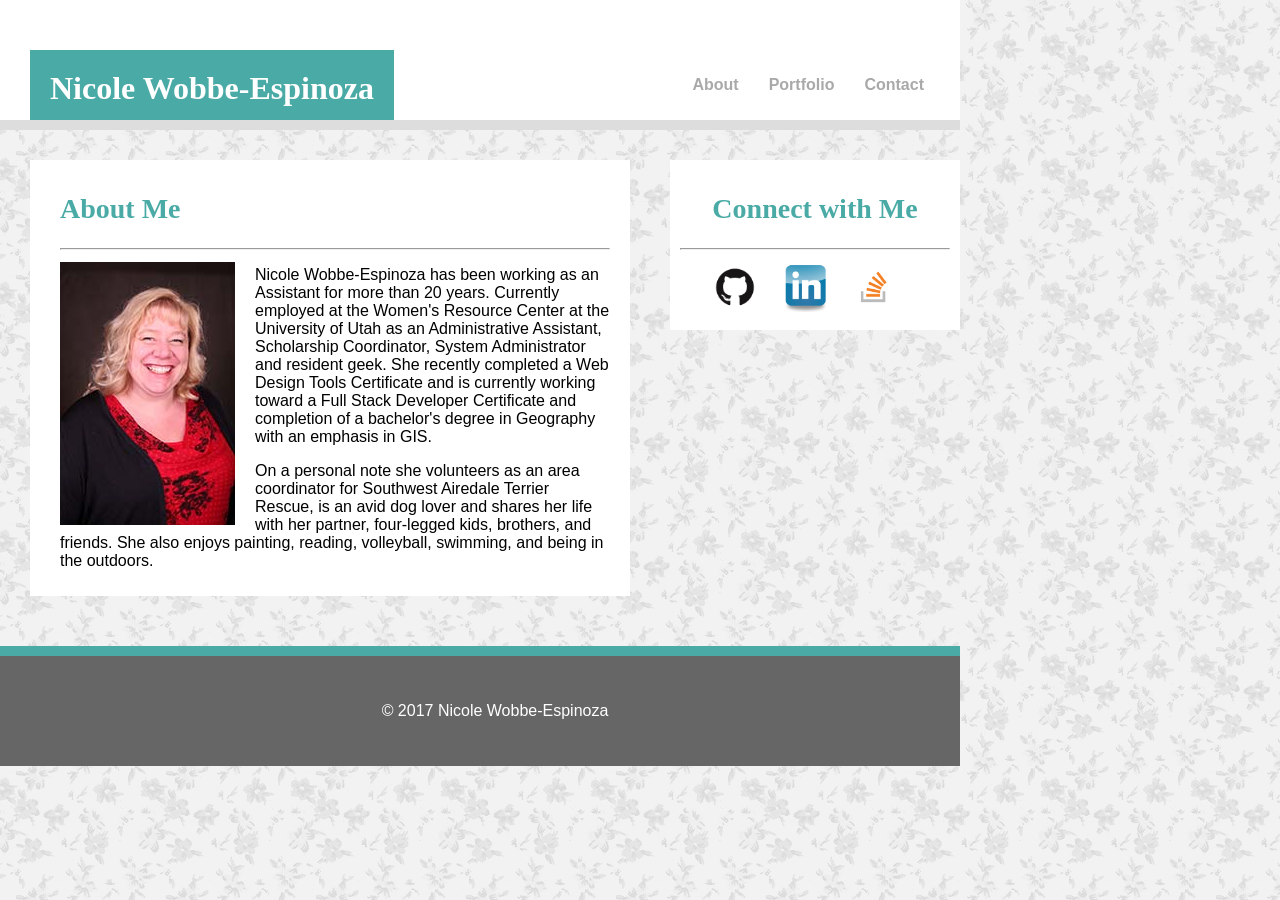
<file: index.html>
<!DOCTYPE html>
<html>
<head>
	<title>Student Bio</title>

	<!--This is the reset styleshet. -->
	<!--<link rel="stylesheet" type="text/css" href="assets/css/reset.css">-->
	
	<!--This is the stylesheet. -->
	<link rel="stylesheet" type="text/css" href="assets/css/style.css">

</head>

<body>

		<header>
			
		<h1>Nicole Wobbe-Espinoza</h1>

	<div class="topnav">
		<ul >
					<li><a href="contact.html">Contact</a></li>
					<li><a href="portfolio.html">Portfolio</a></li>
					<li><a href="About.html">About</a></li>
						
		</ul>

		</div>
	</header>

	<div class="aside">

		<section id="Connect">
			
			<h2>Connect with Me</h2>
			
			<hr>
			
			<section id="socialmedia">
				<a href="https://github.com/airetriton" target="_blank"><img src="assets/images/github.png" alt="link to github" width="50px" height="50px"></a>
				<a href="https://www.linkedin.com/in/nwobbe-espinoza/" target="_blank"><img src="assets/images/LinkedIn-Logo.png" alt="link to LinkedIn" width="50px" height="50px"></a>
				<a href="https://stackoverflow.com/users/8540883/airetriton" target="_blank"><img src="assets/images/stackoverflow_logo.png" alt="link to stackoverflow" width="50px" height="50px"></a>
			</section>

		</section>
	</div>	
	
		
		<section id="main-bio">
			
			<h2>About Me</h2>
			
			<hr>

			<img src="assets/images/nwe175.jpg" alt="Image of Nicole" id="bio-image">

			<p>Nicole Wobbe-Espinoza has been working as an Assistant for more than 20 years.  Currently employed at the Women's Resource Center at the University of Utah as an Administrative Assistant, Scholarship Coordinator, System Administrator and resident geek.  She recently completed a Web Design Tools Certificate and is currently working toward a Full Stack Developer Certificate and completion of a bachelor's degree in Geography with an emphasis in GIS.</p>
			
			<p>On a personal note she volunteers as an area coordinator  for Southwest Airedale Terrier Rescue, is an avid dog lover and shares her life with her partner, four-legged kids, brothers, and friends.  She also enjoys painting, reading, volleyball, swimming, and being in the outdoors. </p>

		</section>

	<footer>
		<p id="Copyright">&copy; 2017 Nicole Wobbe-Espinoza</p>

	</footer>	
	</body>
</html>
</file>
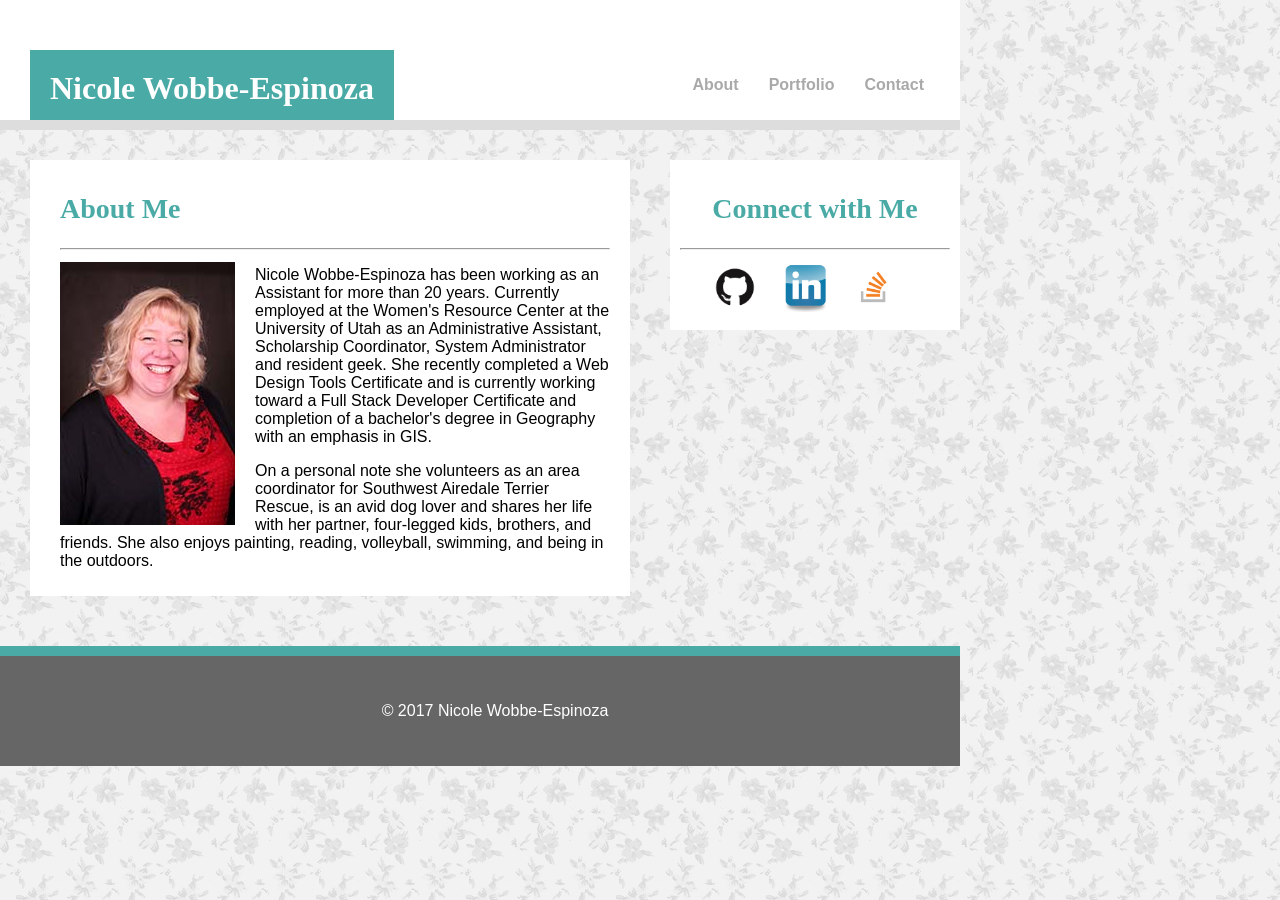
<file: About.html>
<!DOCTYPE html>
<html>
<head>
	<title>Student Bio</title>

	<!--This is the reset styleshet. -->
	<!--<link rel="stylesheet" type="text/css" href="assets/css/reset.css">-->
	
	<!--This is the stylesheet. -->
	<link rel="stylesheet" type="text/css" href="assets/css/style.css">

</head>

<body>

	<header>
			
		<h1>Nicole Wobbe-Espinoza</h1>

	<div class="topnav">
		<ul >
					<li><a href="contact.html">Contact</a></li>
					<li><a href="portfolio.html">Portfolio</a></li>
					<li><a href="About.html">About</a></li>
						
		</ul>

		</div>
	</header>

	<div class="aside">

		<section id="Connect">
			
			<h2>Connect with Me</h2>
			
			<hr>
			
			<section id="socialmedia">
				<a href="https://github.com/airetriton" target="_blank"><img src="assets/images/github.png" alt="link to github" width="50px" height="50px"></a>
				<a href="https://www.linkedin.com/in/nwobbe-espinoza/" target="_blank"><img src="assets/images/LinkedIn-Logo.png" alt="link to LinkedIn" width="50px" height="50px"></a>
				<a href="https://stackoverflow.com/users/8540883/airetriton" target="_blank"><img src="assets/images/stackoverflow_logo.png" alt="link to stackoverflow" width="50px" height="50px"></a>
			</section>

		</section>
	</div>	

	<div class="container">
		
		<section id="main-bio">
			
			<h2>About Me</h2>
			
			<hr>

			<img src="assets/images/nwe175.jpg" alt="Image of Nicole" id="bio-image">

			<p>Nicole Wobbe-Espinoza has been working as an Assistant for more than 20 years.  Currently employed at the Women's Resource Center at the University of Utah as an Administrative Assistant, Scholarship Coordinator, System Administrator and resident geek.  She recently completed a Web Design Tools Certificate and is currently working toward a Full Stack Developer Certificate and completion of a bachelor's degree in Geography with an emphasis in GIS.</p>
			
			<p>On a personal note she volunteers as an area coordinator  for Southwest Airedale Terrier Rescue, is an avid dog lover and shares her life with her partner, four-legged kids, brothers, and friends.  She also enjoys painting, reading, volleyball, swimming, and being in the outdoors. </p>

		</section>

	</div>
		
	

	<footer>
		<p id="Copyright">&copy; 2017 Nicole Wobbe-Espinoza</p>

	</footer>	

</body>
</html>
</file>
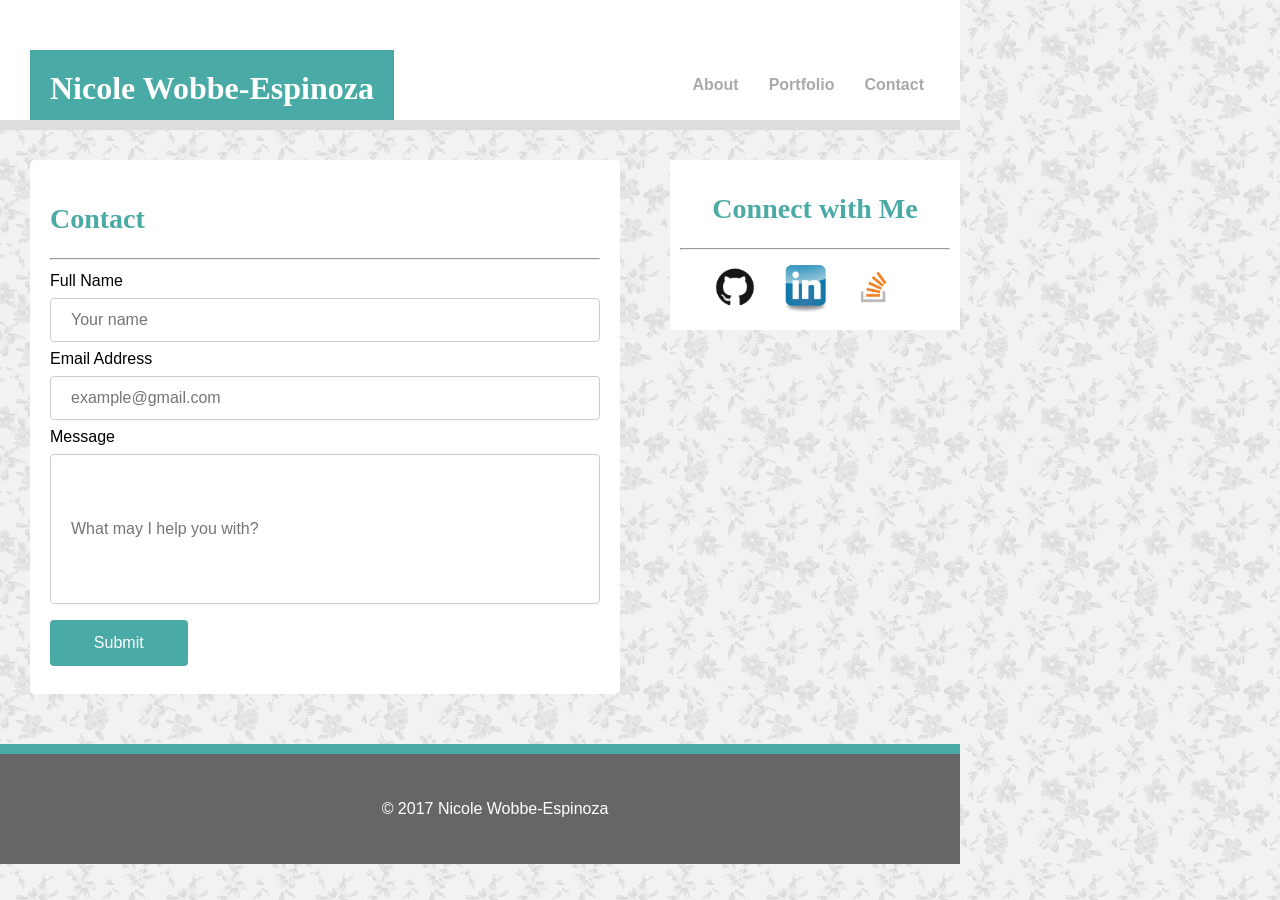
<file: contact.html>
<!DOCTYPE html>
<html>
<head>
	<title>Contact Me</title>

	<!--This is the reset styleshet. -->
	<!--<link rel="stylesheet" type="text/css" href="assets/css/reset.css">-->
	
	<!--This is the stylesheet. -->
	<link rel="stylesheet" type="text/css" href="assets/css/style.css">

</head>

<body>

	<header>
			
		<h1>Nicole Wobbe-Espinoza</h1>

	<div class="topnav">
		<ul >
					<li><a href="contact.html">Contact</a></li>
					<li><a href="portfolio.html">Portfolio</a></li>
					<li><a href="About.html">About</a></li>
						
		</ul>

		</div>
	</header>

	<div class="aside">

		<section id="Connect">
			
			<h2>Connect with Me</h2>
			
			<hr>
			
			<section id="socialmedia">
				<a href="https://github.com/airetriton" target="_blank"><img src="assets/images/github.png" alt="link to github" width="50px" height="50px"></a>
				<a href="https://www.linkedin.com/in/nwobbe-espinoza/" target="_blank"><img src="assets/images/LinkedIn-Logo.png" alt="link to LinkedIn" width="50px" height="50px"></a>
				<a href="https://stackoverflow.com/users/8540883/airetriton" target="_blank"><img src="assets/images/stackoverflow_logo.png" alt="link to stackoverflow" width="50px" height="50px"></a>
			</section>

		</section>
	</div>	

	<div class="container">
		
		<div id="contactform">
			
			<h2>Contact</h2>
			
			<hr>

			<form>
			<label for="fname">Full Name</label>
			<input type="text" id="fname" name="fullname" placeholder="Your name">
			
			<label for="email">Email Address</label>
			<input type="text" id="email" name="email" placeholder="example@gmail.com">

			<label for="message">Message</label>
			<input type="text" id="message" name="message" placeholder="What may I help you with?">
			
			<input id="button" type="submit" value="Submit">
			
			</form> 
		</div>
	</div>		
			

	<footer>
		<p id="Copyright">&copy; 2017 Nicole Wobbe-Espinoza</p>

	</footer>	

</body>
</html>
</file>
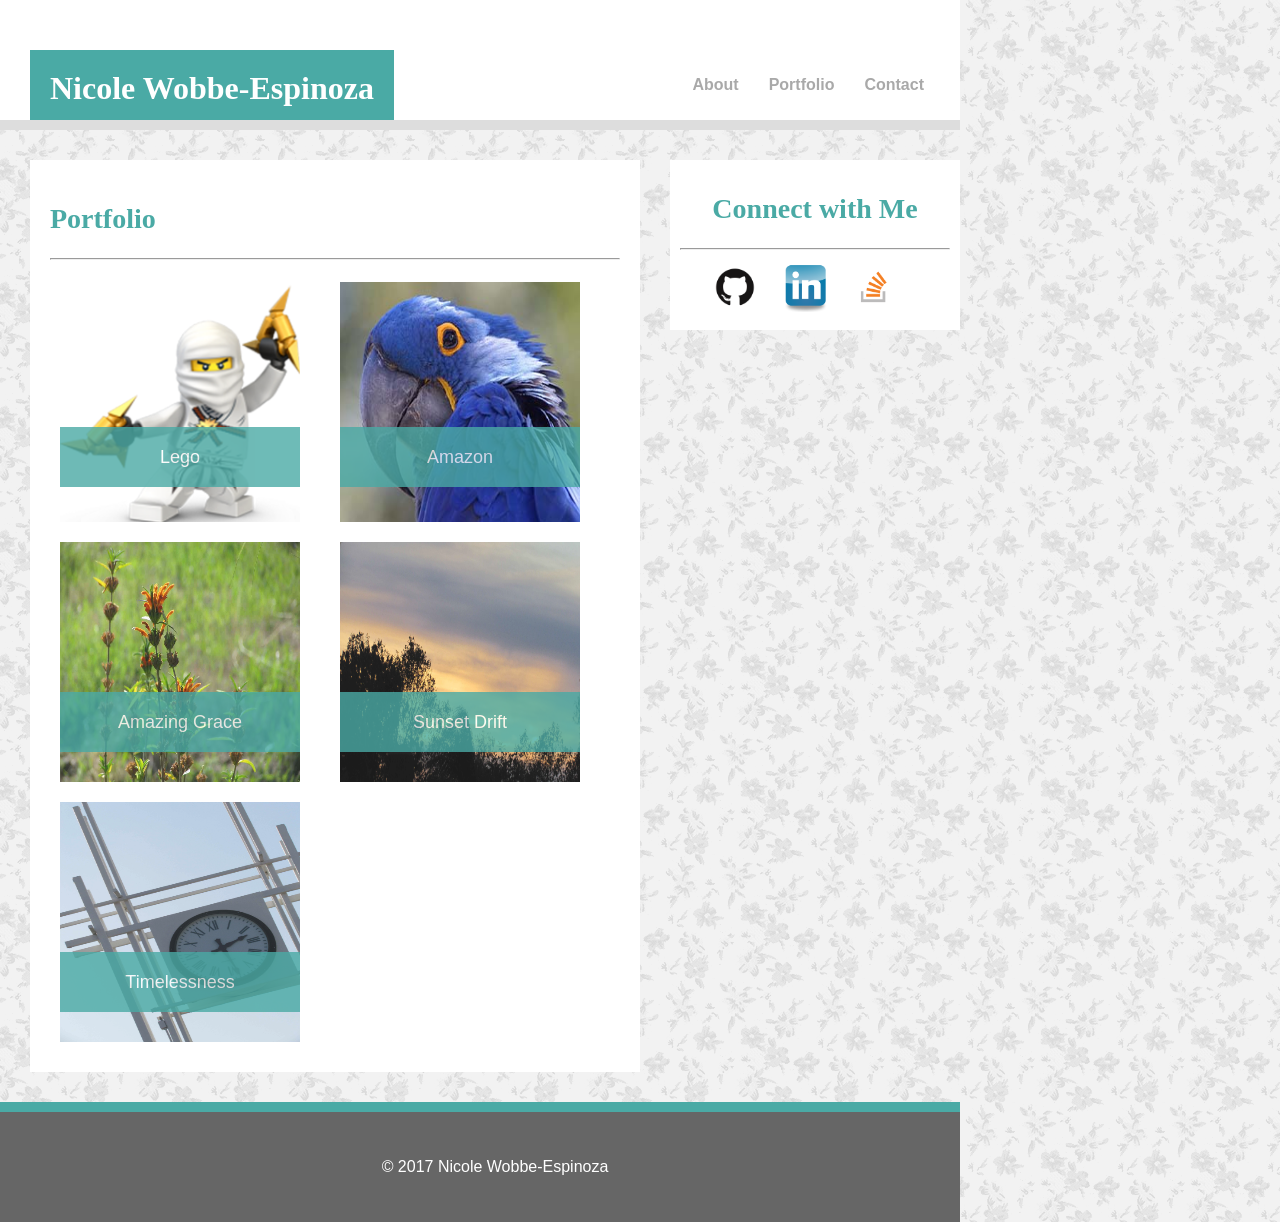
<file: portfolio.html>
<!DOCTYPE html>
<html>
<head>
	<title>Project Portfolio</title>

	<!--This is the reset styleshet. -->
	<!--<link rel="stylesheet" type="text/css" href="assets/css/reset.css">-->
	
	<!--This is the stylesheet. -->
	<link rel="stylesheet" type="text/css" href="assets/css/style.css">

</head>

<body>

	<header>
			
		<h1>Nicole Wobbe-Espinoza</h1>

	<div class="topnav">
		<ul >
					<li><a href="contact.html">Contact</a></li>
					<li><a href="portfolio.html">Portfolio</a></li>
					<li><a href="About.html">About</a></li>
						
		</ul>

		</div>
	</header>

	<div class="aside">

		<section id="Connect">
			
			<h2>Connect with Me</h2>
			
			<hr>
			
			<section id="socialmedia">
				<a href="https://github.com/airetriton" target="_blank"><img src="assets/images/github.png" alt="link to github" width="50px" height="50px"></a>
				<a href="https://www.linkedin.com/in/nwobbe-espinoza/" target="_blank"><img src="assets/images/LinkedIn-Logo.png" alt="link to LinkedIn" width="50px" height="50px"></a>
				<a href="https://stackoverflow.com/users/8540883/airetriton" target="_blank"><img src="assets/images/stackoverflow_logo.png" alt="link to stackoverflow" width="50px" height="50px"></a>
			</section>

		</section>
	</div>	

	<div class="container2">
		
		<div class="portfolio">
			
			<h2>Portfolio</h2>
			
			<hr>
		</div>
			
		<div class="contimages">

			<div class="grid">
				<a href=".//assets/images/14920940711975824356.png" target="_blank"><img class="portimages-1" src=".//assets/images/14920940711975824356.png"  alt="starninja"></a><span class="center-1">Lego</span>

				<a href=".//assets/images/Blue_Amazon_Parrot3_5.jpg" target="_blank"><img class="portimages-2" src=".//assets/images/Blue_Amazon_Parrot3_5.jpg"  alt="blueparrot"></a><span class="center-2">Amazon</span>

				<a href=".//assets/images/orange_flowers.jpg" target="_blank"><img class="portimages-3" src=".//assets/images/orange_flowers.jpg"  alt="Amazing Grace"></a><span class="center-3">Amazing Grace</span>

				<a href=".//assets/images/sunset.jpg" target="_blank"><img class="portimages-4" src=".//assets/images/sunset.jpg" alt="Sunset Drift"></a><span class="center-4">Sunset Drift</span>

				<a href=".//assets/images/clock.jpg" target="_blank"><img class="portimages-5" src=".//assets/images/clock.jpg" alt="Timelessness"></a><span class="center-5">Timelessness</span>
				
				
			</div>
		</div>
	</div>		
			

	<footer>
		<p id="Copyright">&copy; 2017 Nicole Wobbe-Espinoza</p>

	</footer>	

</body>
</html>
</file>
<file: assets/css/style.css>
body {
	width: 960px;
	margin: 0px;
	background-image: url("../images/greyfloral.png");
}

}

h1, h2 {
	font-family: 'Georgia', Times, Times New Roman, serif;
}

p, ul, input, label, footer {
	font-family: 'Arial', 'Helvetica Neue', Helvetica, sans-serif;
	font-size: 16px;
}

header {
	background-color: white;
	overflow: hidden;
	width: 100%;
	height: 120px;
	border-bottom: 10px solid #dddddd;
}


h1 {
	float: left;
	display: inline-block;
	margin-top: 50px;
	margin-left: 30px;
	margin-bottom: 0;
	background-color: #4aaaa5;
	color: white;
	padding: 20px;
}

.topnav {
    background-color: #ffffff;
    padding: 0;
    font-weight: bold;
	width: 100%;
	margin: 0;
}

.topnav ul {
	list-style: none;
	height: auto;
	overflow: hidden;
	padding: 20px;
	
}


.topnav li {
	float: right;
	
}

.topnav a {
	display: inline-block;
	color: darkgrey;
	text-align: center;
	padding: 40px 16px 16px 14px;
	text-decoration: none;
}

.topnav li:hover {
	display: block;
	background-color: #4aaaa5;
		
}

.topnav li a:visited {
	display: block;
	background-color: grey;
	color: teal;
}


.container {
	width: 960px;
	margin-top: 30px;
	box-sizing: content-box;
}

h2 {
	color: #4aaaa5;
	font-size: 28px;
}

hr {
	display: block;
    margin-top: 0.5em;
    margin-bottom: 0.7em;
    margin-left: auto;
    margin-right: auto;
    border-style: inset;
    border-width: 1px;
    color: #ddddd;
}


img {
	float: left;
	margin-right: 20px;
	
}

#main-bio {
	overflow: hidden;
	width: 550px;
	height: auto;
	border: #4aaaa5;
	background-color: white;
	margin: 30px 20px 50px 30px;
	padding: 10px 20px 10px 30px;
}

#contactform {
	overflow: hidden;
	width: 550px;
	height: auto;
	border: #4aaaa5;
	background-color: white;
	margin: 30px 20px 50px 30px;
	padding: 10px 20px 10px 30px;
}

.aside {
	float: right;
	display: block;
	width: 270px;
	height: 150px;
	background: #ffffff;
	margin-top: 30px;
	margin-left: 30px;
	padding: 10px;
	text-align: center;
}


#socialmedia {
	padding: 0px 30px;
}

input[type=text], select {
    width: 100%;
    padding: 12px 20px;
    margin: 8px 0;
    display: inline-block;
    border: 1px solid #ccc;
    border-radius: 4px;
    box-sizing: border-box;
}

input[type=submit] {
    width: 25%;
    background-color: #4aaaa5;
    color: white;
    padding: 14px 20px;
    margin: 8px 0;
    border: none;
    border-radius: 4px;
    cursor: pointer;
}

input[type=submit]:hover {
    background-color: #ccc;
}

#contactform {
    border-radius: 5px;
    background-color: white;
    padding: 20px;
}

input [type=text]:focus {
	border: 3px solid #4aaaa5;
}

#message {
	height: 150px;
	text-anchor: top;
}

.container2 {
	width: 570px;
	height: auto;
	margin: 30px;
	background-color: white;
	overflow: hidden;
	box-sizing: content-box;
	padding: 20px;
}


.grid {
	position: relative;

}

/*lego ninja image*/
.portimages-1 {
	position: relative;
	width: 240px;
	height: 240px;
	border: 10px;
	padding: 10px;
	overflow: hidden;
}

.center-1 {
	position: absolute;
	font-family: 'Arial', 'Helvetica Neue', Helvetica, sans-serif;
	font-size: 18px;
	background-color: #4aaaa5;
	width: 240px;
	height: 40px;
	right: 320px;
    top: 155px;
    opacity: 0.8;
	text-align: center;
	padding-top: 20px;
	color: white;
	
}

/*blue amazon parrot*/
.portimages-2 {
	position: relative;
	width: 240px;
	height: 240px;
	border: 10px;
	padding: 10px;
	overflow: hidden;
}

.center-2 {
	position: absolute;
	font-family: 'Arial', 'Helvetica Neue', Helvetica, sans-serif;
	font-size: 18px;
	background-color: #4aaaa5;
	width: 240px;
	height: 40px;
	left: 290px;
    top: 155px;
    opacity: 0.8;
	text-align: center;
	padding-top: 20px;
	color: white;
	z-index: 1; 
}
/*orange flowers*/
.portimages-3 {
	position: relative;
	width: 240px;
	height: 240px;
	opacity: 0.9;
	border: 10px;
	padding: 10px;
	overflow: hidden;
}

.center-3 {
	position: absolute;
	font-family: 'Arial', 'Helvetica Neue', Helvetica, sans-serif;
	font-size: 18px;
	background-color: #4aaaa5;
	width: 240px;
	height: 40px;
	right: 320px;
    top: 420px;
    opacity: 0.8;
	text-align: center;
	padding-top: 20px;
	color: white;
	z-index: 1; 
}

/*sunset*/
.portimages-4 {
	position: relative;
	width: 240px;
	height: 240px;
	opacity: 0.9;
	border: 10px;
	padding: 10px;
	overflow: hidden;
}

.center-4 {
	position: absolute;
	font-family: 'Arial', 'Helvetica Neue', Helvetica, sans-serif;
	font-size: 18px;
	background-color: #4aaaa5;
	width: 240px;
	height: 40px;
	left: 290px;
    top: 420px;
    opacity: 0.8;
	text-align: center;
	padding-top: 20px;
	color: white;
	z-index: 1; 
}

/*clock*/
.portimages-5 {
	position: relative;
	width: 240px;
	height: 240px;
	opacity: 0.9;
	border: 10px;
	padding: 10px;
	overflow: hidden;
}

.center-5 {
	position: absolute;
	font-family: 'Arial', 'Helvetica Neue', Helvetica, sans-serif;
	font-size: 18px;
	background-color: #4aaaa5;
	width: 240px;
	height: 40px;
	right: 320px;
    top: 680px;
    opacity: 0.8;
	text-align: center;
	padding-top: 20px;
	color: white;
	z-index: 1; 
}

footer {
	clear: all;
	border-top: 10px solid #4aaaa5;
	background-color: #666666;
	padding: 30px 0px 30px 30px;
	text-align: center;
	color: white;
	
}
</file>
